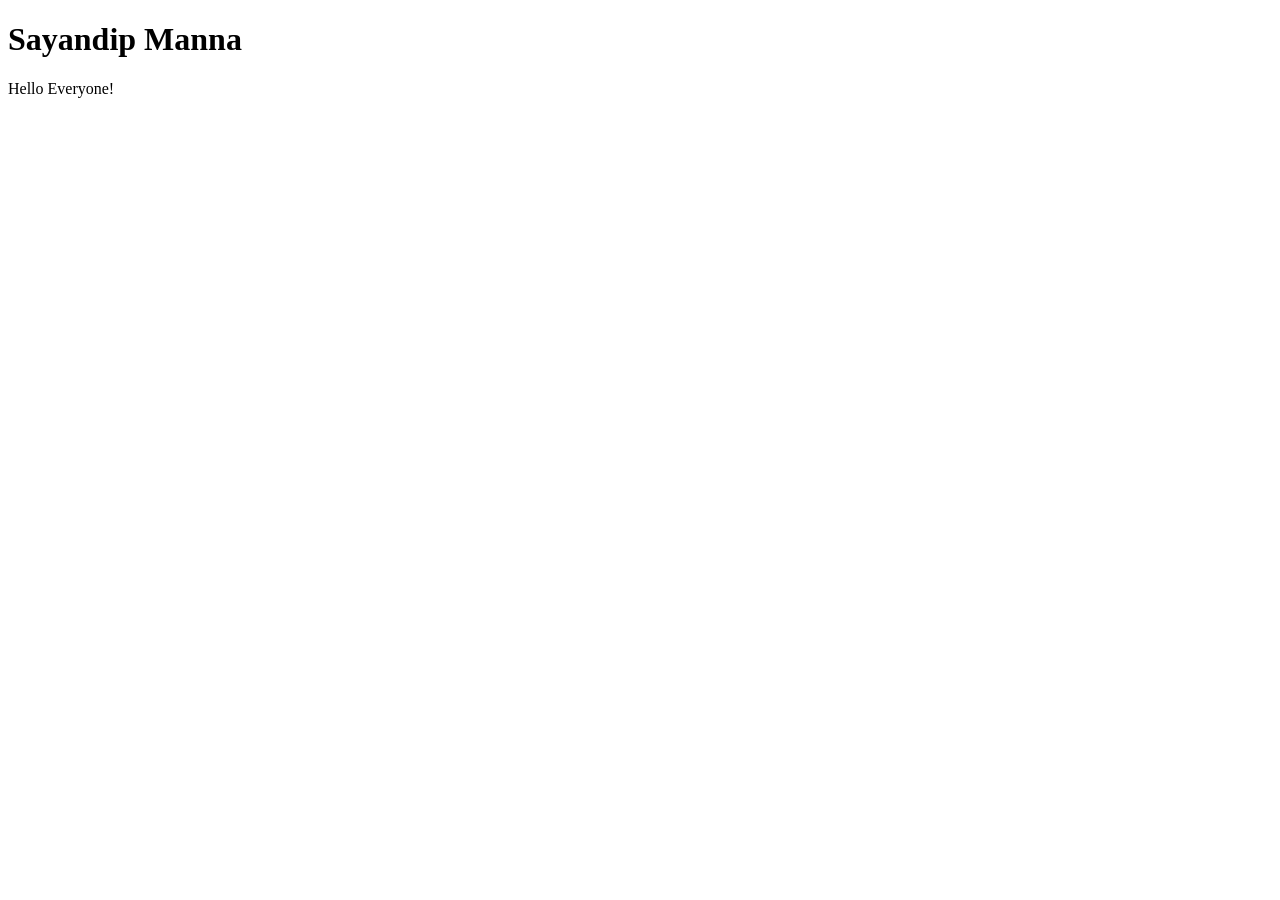
<file: Video 001/index.html>
<!DOCTYPE html>
<html lang="en">
  <head>
    <meta charset="UTF-8" />
    <meta name="viewport" content="width=device-width, initial-scale=1.0" />
    <title>First Website</title>
  </head>
  <body>
    <h1>Sayandip Manna</h1>
    <p>Hello Everyone!</p>
  </body>
</html>
</file>
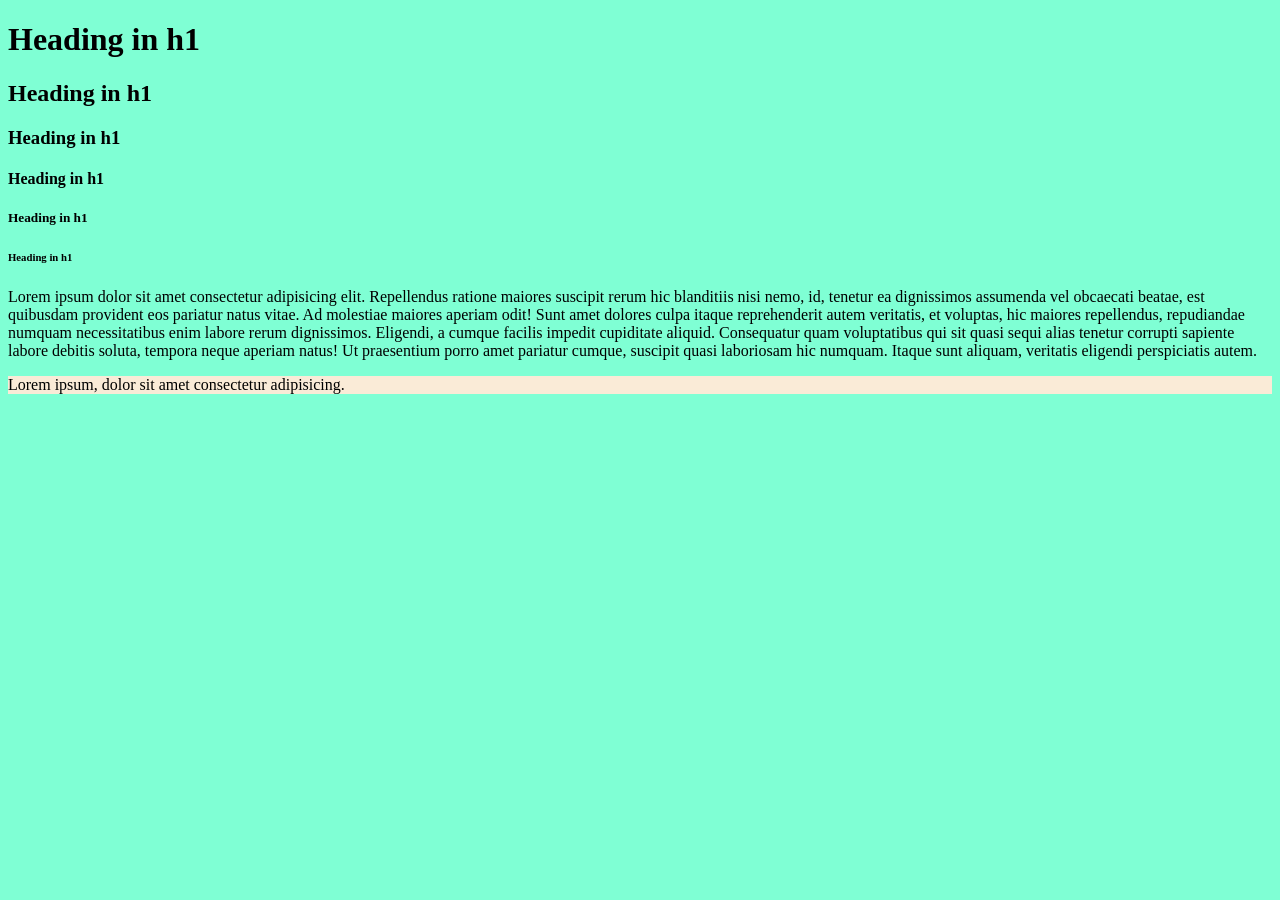
<file: Video 004/index.html>
<!DOCTYPE html>
<html lang="en">
  <head>
    <meta charset="UTF-8" />
    <meta name="viewport" content="width=device-width, initial-scale=1.0" />
    <title>Bookmarks</title>
    <link rel="stylesheet" href="style.css" />
  </head>
  <body>
    <h1>Heading in h1</h1>
    <h2>Heading in h1</h2>
    <h3>Heading in h1</h3>
    <h4>Heading in h1</h4>
    <h5>Heading in h1</h5>
    <h6>Heading in h1</h6>

    <p>
      Lorem ipsum dolor sit amet consectetur adipisicing elit. Repellendus
      ratione maiores suscipit rerum hic blanditiis nisi nemo, id, tenetur ea
      dignissimos assumenda vel obcaecati beatae, est quibusdam provident eos
      pariatur natus vitae. Ad molestiae maiores aperiam odit! Sunt amet dolores
      culpa itaque reprehenderit autem veritatis, et voluptas, hic maiores
      repellendus, repudiandae numquam necessitatibus enim labore rerum
      dignissimos. Eligendi, a cumque facilis impedit cupiditate aliquid.
      Consequatur quam voluptatibus qui sit quasi sequi alias tenetur corrupti
      sapiente labore debitis soluta, tempora neque aperiam natus! Ut
      praesentium porro amet pariatur cumque, suscipit quasi laboriosam hic
      numquam. Itaque sunt aliquam, veritatis eligendi perspiciatis autem.
    </p>

    <p style="background-color: antiquewhite">
      Lorem ipsum, dolor sit amet consectetur adipisicing.
    </p>
  </body>
  <script src="script.js"></script>
</html>
</file>
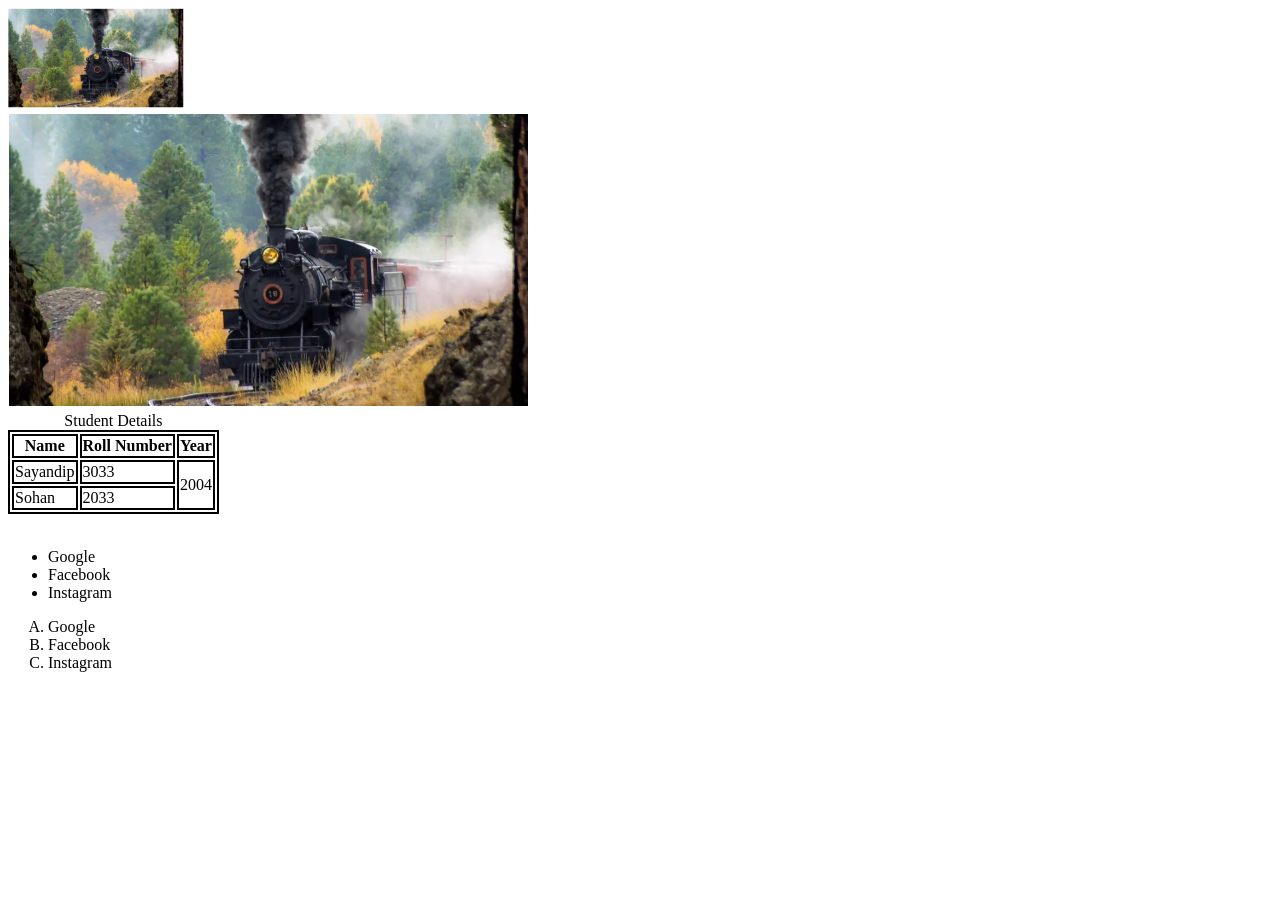
<file: Video 005/index.html>
<!DOCTYPE html>
<html lang="en">
  <head>
    <meta charset="UTF-8" />
    <meta name="viewport" content="width=device-width, initial-scale=1.0" />
    <title>Images</title>
    <link rel="stylesheet" href="style.css" />
  </head>
  <body>
    <img src="image.png" alt="Train Image" height="100px" />
    <br />
    <img src="image/image.png" alt="Train Image" />
    <br />

    <table>
      <thead>
        <caption>
          Student Details
        </caption>
      </thead>

      <tbody>
        <tr>
          <th>Name</th>
          <th>Roll Number</th>
          <th>Year</th>
        </tr>

        <tr>
          <td>Sayandip</td>
          <td>3033</td>
          <td rowspan="2">2004</td>
        </tr>

        <tr>
          <td>Sohan</td>
          <td>2033</td>
        </tr>
      </tbody>
    </table>

    <br />

    <ul type="squarebracket">
      <li>Google</li>
      <li>Facebook</li>
      <li>Instagram</li>
    </ul>

    <ol type="A">
      <li>Google</li>
      <li>Facebook</li>
      <li>Instagram</li>
    </ol>
  </body>
</html>
</file>
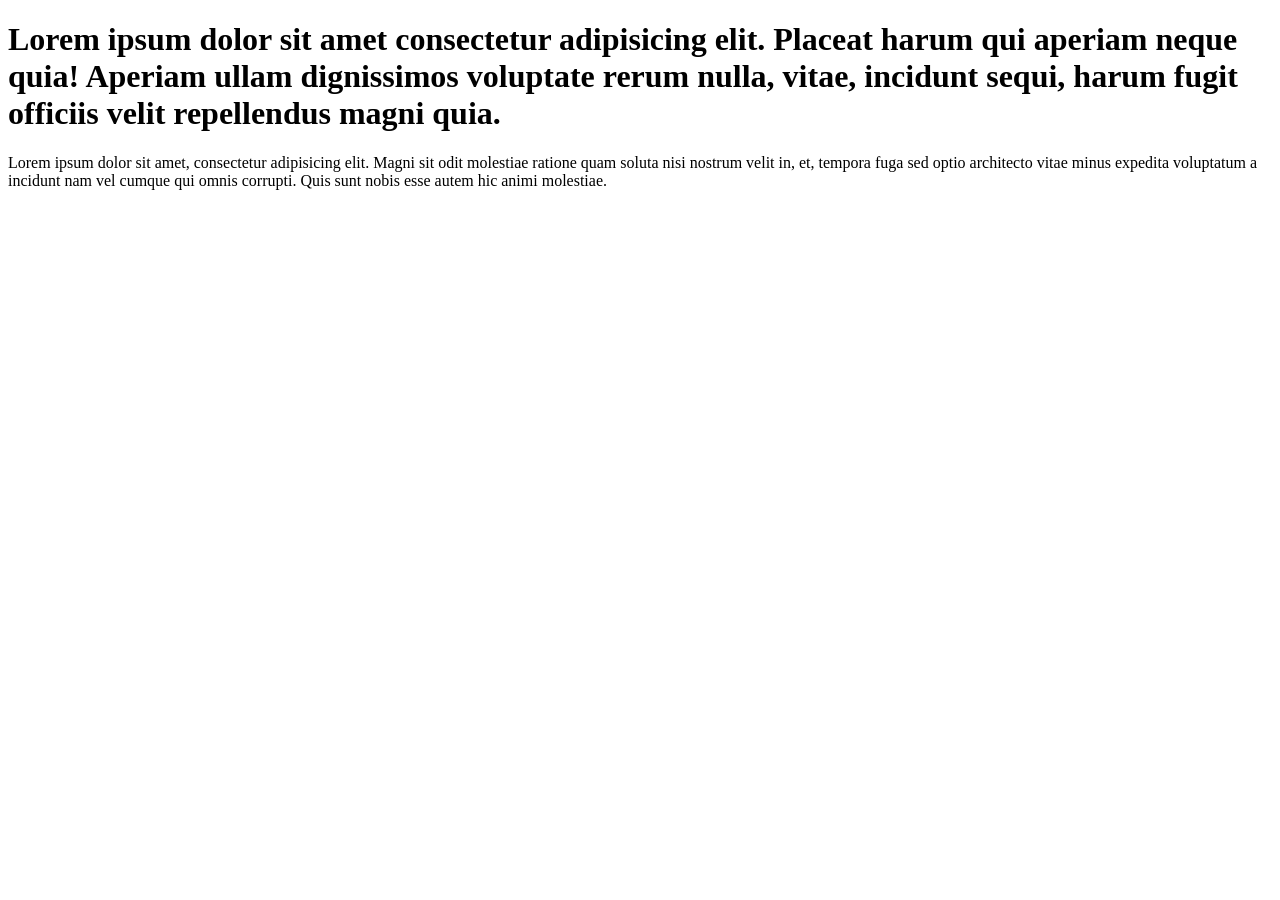
<file: Video 006/index.html>
<!DOCTYPE html>
<html lang="en">
  <head>
    <meta charset="UTF-8" />
    <meta name="viewport" content="width=device-width, initial-scale=1.0" />
    <title>Document</title>
  </head>
  <body>
    <h1>
      Lorem ipsum dolor sit amet consectetur adipisicing elit. Placeat harum qui
      aperiam neque quia! Aperiam ullam dignissimos voluptate rerum nulla,
      vitae, incidunt sequi, harum fugit officiis velit repellendus magni quia.
    </h1>
    <p>
      Lorem ipsum dolor sit amet, consectetur adipisicing elit. Magni sit odit
      molestiae ratione quam soluta nisi nostrum velit in, et, tempora fuga sed
      optio architecto vitae minus expedita voluptatum a incidunt nam vel cumque
      qui omnis corrupti. Quis sunt nobis esse autem hic animi molestiae.
    </p>
  </body>
</html>
</file>
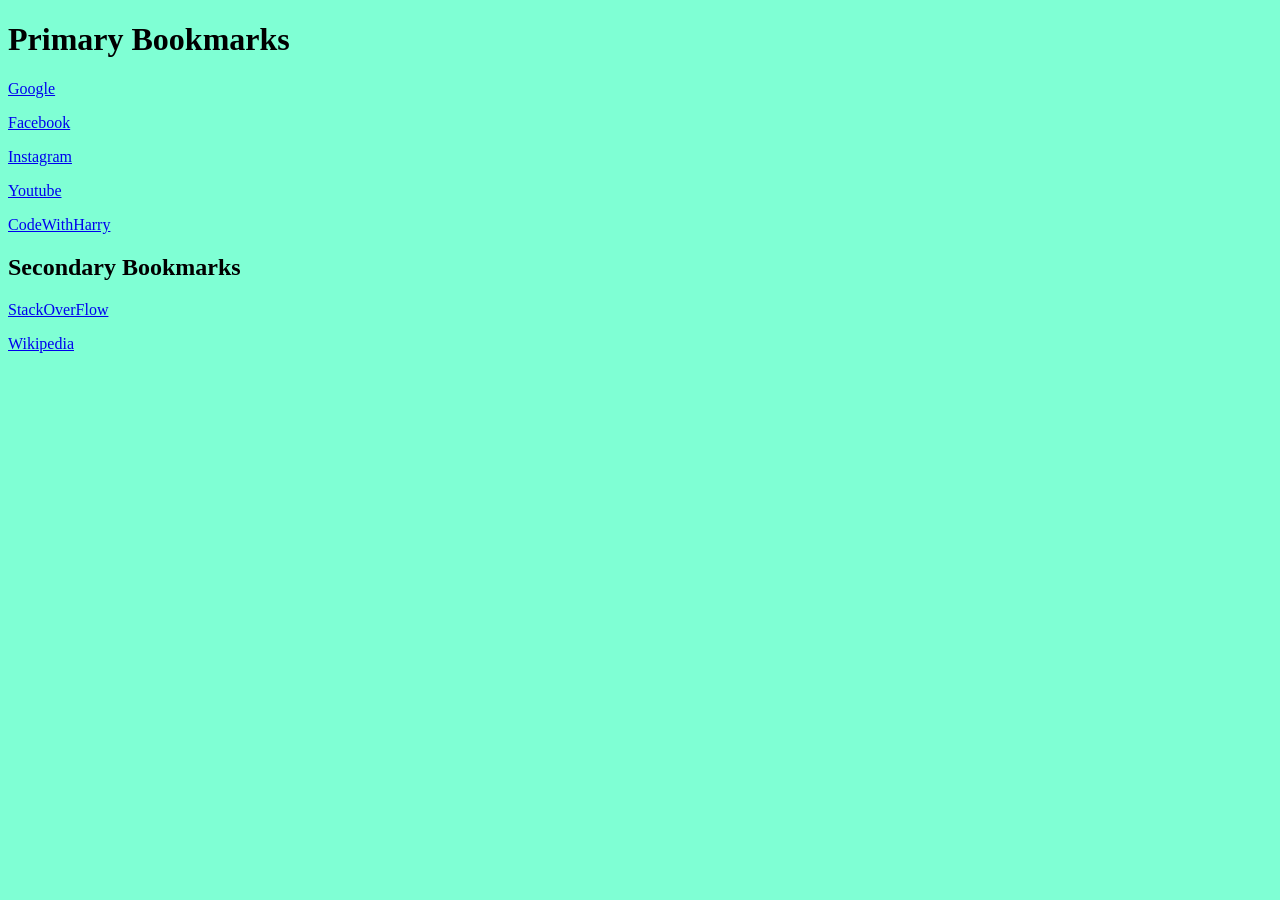
<file: Video 004/bookmarkmanager.html>
<!DOCTYPE html>
<html lang="en">
  <head>
    <meta charset="UTF-8" />
    <meta name="viewport" content="width=device-width, initial-scale=1.0" />
    <title>Bookmark Manager</title>
    <link rel="stylesheet" href="style.css" />
  </head>
  <body>
    <h1>Primary Bookmarks</h1>
    <p><a target="_blank" href="https://www.google.com">Google</a></p>
    <p><a target="_blank" href="https://www.facebook.com">Facebook</a></p>
    <p><a target="_blank" href="https://www.instagram.com">Instagram</a></p>
    <p><a target="_blank" href="https://www.youtube.com">Youtube</a></p>
    <p>
      <a target="_blank" href="https://www.codewithharry.com">CodeWithHarry</a>
    </p>
    <h2>Secondary Bookmarks</h2>
    <p>
      <a target="_blank" href="https://www.stackoverflow.com">StackOverFlow</a>
    </p>
    <p><a target="_blank" href="https://www.wikipedia.com">Wikipedia</a></p>
  </body>
</html>
</file>
<file: Video 004/style.css>
body {
  background-color: aquamarine;
}
</file>
<file: Video 005/style.css>
table,
td,
th {
  border: 2px solid black;
}
</file>
